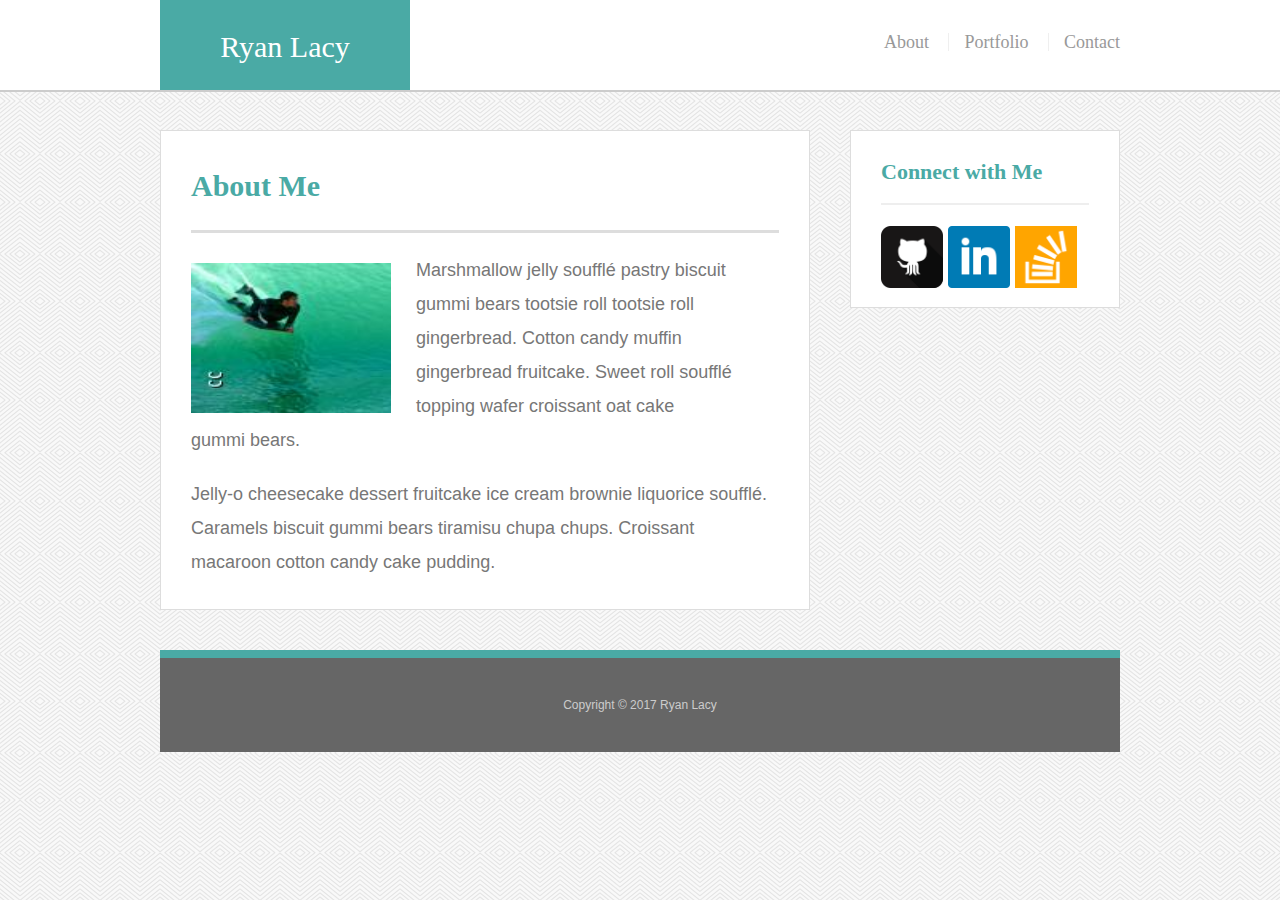
<file: index.html>
<!DOCTYPE html>
<html lang="en">

<head>
	<meta charset="UTF-8">
	<meta name="viewport" content="width=device-width, initial-scale=1.0">
	<title>About | Ryan Lacy</title>
	<link rel="stylesheet" type="text/css" href="assets/css/reset.css">
	<link rel="stylesheet" type="text/css" href="assets/css/style.css">

</head>

<body>

	<header id="banner">
		<div class="container">
			<h1 id="name">Ryan Lacy<h1>
			<nav>
        <a href="index.html">About</a>
        <a href="portfolio.html">Portfolio</a>
        <a href="contact.html">Contact</a>
      </nav>
		</div>

	</header>


	<div id="main-container" class="container">

		<section class="main-section">
			<h1 id="about-portfolio-contact">About Me</h1>
			<img src="assets/images/placeholderpic.jpg" class="auth-image" alt="Ryan Lacy">

			<p>Marshmallow jelly souffl&eacute; pastry biscuit gummi bears tootsie roll tootsie roll gingerbread. Cotton candy muffin gingerbread fruitcake. Sweet roll souffl&eacute; topping wafer croissant oat cake gummi&nbsp;bears.</p>

		  <p>Jelly-o cheesecake dessert fruitcake ice cream brownie liquorice souffl&eacute;. Caramels biscuit gummi bears tiramisu chupa chups. Croissant macaroon cotton candy cake pudding.</p>

		</section>

		<section class="sidebar">
			<div id="connect">

				<h2>Connect with Me</h2>

				<a href="#"><img src="assets/images/Github.png" class="social" alt="GitHub" /></a>

				<a href="#"><img src="assets/images/linkedin.png" class="social" alt="LinkedIn"></a>

				<a href="#"><img src="assets/images/stackoverflow.png" class="social" alt="Stack Overflow"></a>

			</div>
		</section>



  <footer>
  	<div class="container">
  		Copyright &copy; 2017 Ryan Lacy
  	</div>
  </footer>

</body>
</html>
</file>
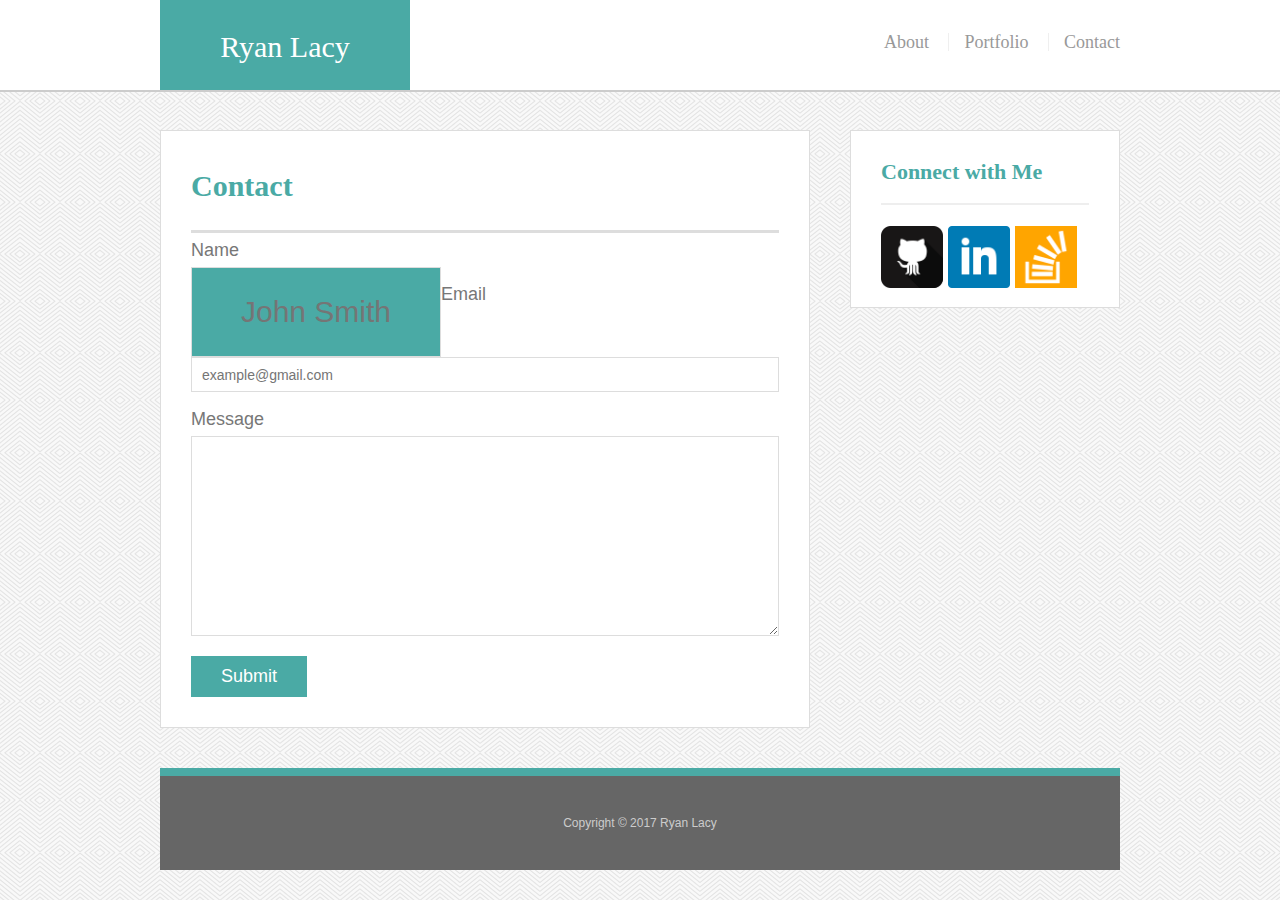
<file: contact.html>
<!DOCTYPE html>
<html lang="en">

<head>
	<meta charset="UTF-8">
	<meta name="viewport" content="width=device-width, initial-scale=1.0">
	<title>Contact | Ryan Lacy</title>
	<link rel="stylesheet" type="text/css" href="assets/css/reset.css">
	<link rel="stylesheet" type="text/css" href="assets/css/style.css">

</head>

<body>

	<header id="banner">
		<div class="container">
			<h1 id="name">Ryan Lacy<h1>
			<nav>
        <a href="index.html">About</a>
        <a href="portfolio.html">Portfolio</a>
        <a href="contact.html">Contact</a>
      </nav>
		</div>

	</header>

	<div id="main-container" class="container">

		<section class="main-section">
			<h1 id="about-portfolio-contact">Contact</h1>

			<form id="contact-form">
				<ul>
					<li>
						<label for="name">Name</label>
						<input type="text" id="name" name="name" placeholder="John Smith" required="required">
					</li>

					<li>
						<label for="email">Email</label>
						<input type="email" id="email" name="email" placeholder="example@gmail.com" required="required">
					</li>

					<li>
						<label for="message">Message</label>
						<textarea id="message" name="message" required="required"></textarea>
					</li>
				</ul>
				<input type="submit">
			</form>

		</section>

		<section class="sidebar">
			<div id="connect">

				<h2>Connect with Me</h2>

				<a href="#"><img src="assets/images/Github.png" class="social" alt="GitHub" /></a>

				<a href="#"><img src="assets/images/linkedin.png" class="social" alt="LinkedIn"></a>

				<a href="#"><img src="assets/images/stackoverflow.png" class="social" alt="Stack Overflow"></a>

			</div>
		</section>



  <footer>
  	<div class="container">
  		Copyright &copy; 2017 Ryan Lacy
  	</div>
  </footer>

</body>
</html>
</file>
<file: assets/css/style.css>
body {
	font-family: Arial, "Helvetica Neue", Helvetica, sans-serif;
	font-size: 18px;
	line-height: 34px;
	color: #777;
	background: url("../images/whirlpool.png");

}

* {
	box-sizing: border-box;
}

.container {
	width: 100%;
	max-width: 960px;
	margin: 0 auto;
}


h1,
h2,
h3 {
	font-family: Georgia, Times, "Times New Roman", serif;
}

#banner {
	position: fixed;
	z-index: 99;
	background: #fff;
	color: #fff;
	width: 100%;
	border-bottom: 2px solid #ccc;
}


#name {
	background: #4aaaa5;
	color: #fff;
	padding: 30px;
	width: 250px;
	height: 90px;
	float: left;
	font-size: 30px;
	text-align: center;
}

nav {
	float: right;
	display: inline-block;
	color: #999;
}

nav {
  float: right;
  margin-top: 25px;
}

nav a {
  display: inline-block;
  padding-left: 15px;
  margin-left: 15px;
  line-height: 18px;
  color: #999;
  text-decoration: none;
  border-left: 1px solid #efefef;
}

nav a:first-child {
  border-left: 0 none;
}

#main-container {
	padding-top: 130px;
}


.main-section {
	clear: both;
	float: left;
	max-width: 650px;
	width: 100%;
	background: #fff;
	padding: 30px;
	border: 1px solid #ddd;
	margin: 0 0 40px;
}

#about-portfolio-contact {
	color: #4aaaa5;
	font-size: 30px;
	font-weight: 700;
	padding-bottom: 20px;
	border-bottom: 3px solid #ddd;
	line-height: 49px;
	clear: both;
}

.auth-image {	
	width: 200px;
	height: 150px;
	float: left;
	margin-top: 30px;
	margin-right: 25px;
}


p {
	margin-top: 20px;
}


footer {	
	background: #666666;
	padding: 30px 0;
	text-align: center;
	color: #fff;
	color: #ccc;
	border-top: 8px solid #4aaaa5;
	font-size: 12px;
	clear: both;
}

h2 {
	font-size: 22px;
	color: #4aaaa5;
	font-weight: 700;
	padding-bottom: 20px;
	border-bottom: 2px solid #eee;
}


.sidebar {
	border: 1px solid #ddd; 
	width: 270px;
	background: #fff;
	float: right;
	padding: 30px;
	margin-bottom: 20px;
	padding-bottom: 20px;
	line-height: 22px;
	margin-bottom: 15px;
}

.social {
	top: 6px;
	width: 62px;
	height: 62px;
	position: relative;
	margin-top: 15px;
  	/*margin-right: 5px;*/
}



.portfolio-images {
	position: relative;
	float: left;
	width: 274px;
}

/* contact page */

#contact-form ul {
  margin-bottom: 20px;
}

#contact-form li {
  margin-bottom: 10px;
}

label,
input[type=text],
input[type=email],
textarea {
  display: block;
  width: 100%;
}

input[type=text],
input[type=email],
textarea {
  height: 35px;
  padding: 0 10px;
  font-size: 14px;
  border: 1px solid #ddd;
}

textarea {
  height: 200px;
}

input[type=submit] {
  padding: 10px 30px;
  font-size: 18px;
  color: #fff;
  cursor: pointer;
  background: #4aaaa5;
  border: 0 none;
}

@media only screen and (max-width: 640px) {
	
	#banner {
		position: static;
	}

	#name {
		width: 100%;
	}

	nav {
		clear: both;
		width: 100%;
		text-align: center;
		/*margin-left: auto;
		margin-right: auto;*/
	}

	.auth-image {
		width: 100%;
		clear: both;	
		height: auto;

	}

	.sidebar {
		/*clear: both;*/
		width: 100%;
		height: auto;
		text-align: center;
	}

}

@media only screen and (max-width: 980px) and (min-width: 768px) {
		
	.auth-image {
		width: 100%;
		height: auto;
	}

		p {
			clear: both;
		}
}

@media only screen and (max-width: 768px) {
	
	.auth-image {
		width: 50%;
		height: auto;
		float: left;
	}

	p {
		float: right;
	}

	.sidebar {
		clear: both;
		width: 100%;
		text-align: left;
	}
}
</file>
